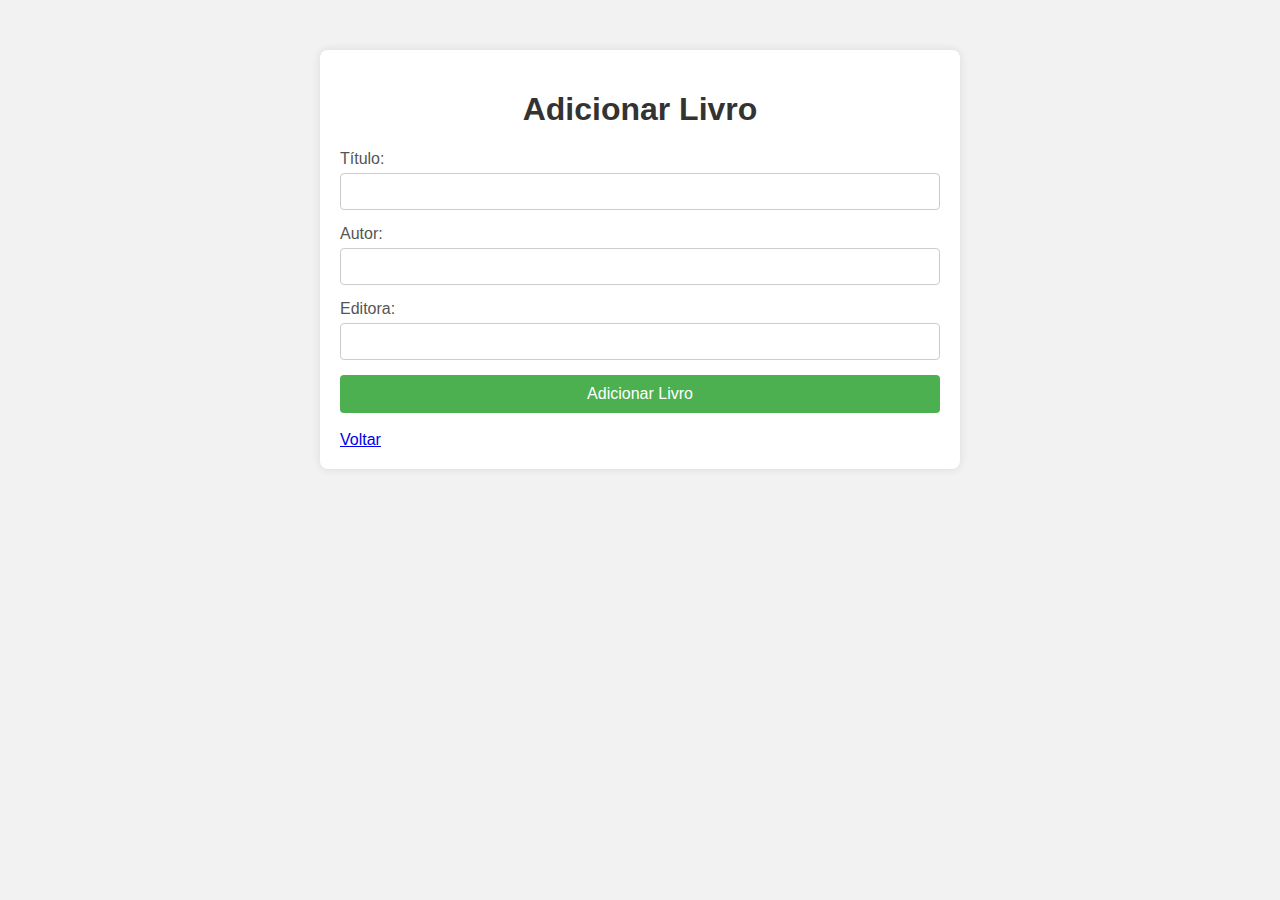
<file: templates/adicionarlivro.html>
<!DOCTYPE html>
<html>
<head>
    <title>Adicionar Livro</title>
    <link rel="stylesheet" type="text/css" href="..//static//adicionarlivro.css">
</head>
<body>
    <div class="container">
        <h1>Adicionar Livro</h1>
        <form action="/adicionarlivro" method="post">
            <label for="titulo">Título:</label>
            <input type="text" id="titulo" name="titulo" required>

            <label for="autor">Autor:</label>
            <input type="text" id="autor" name="autor" required>

            <label for="editora">Editora:</label>
            <input type="text" id="editora" name="editora" required>


            <button type="submit">Adicionar Livro</button>
            <br>
        </form>
        <a href="/login" >Voltar</a>

    </div>
</body>
</html>
</file>
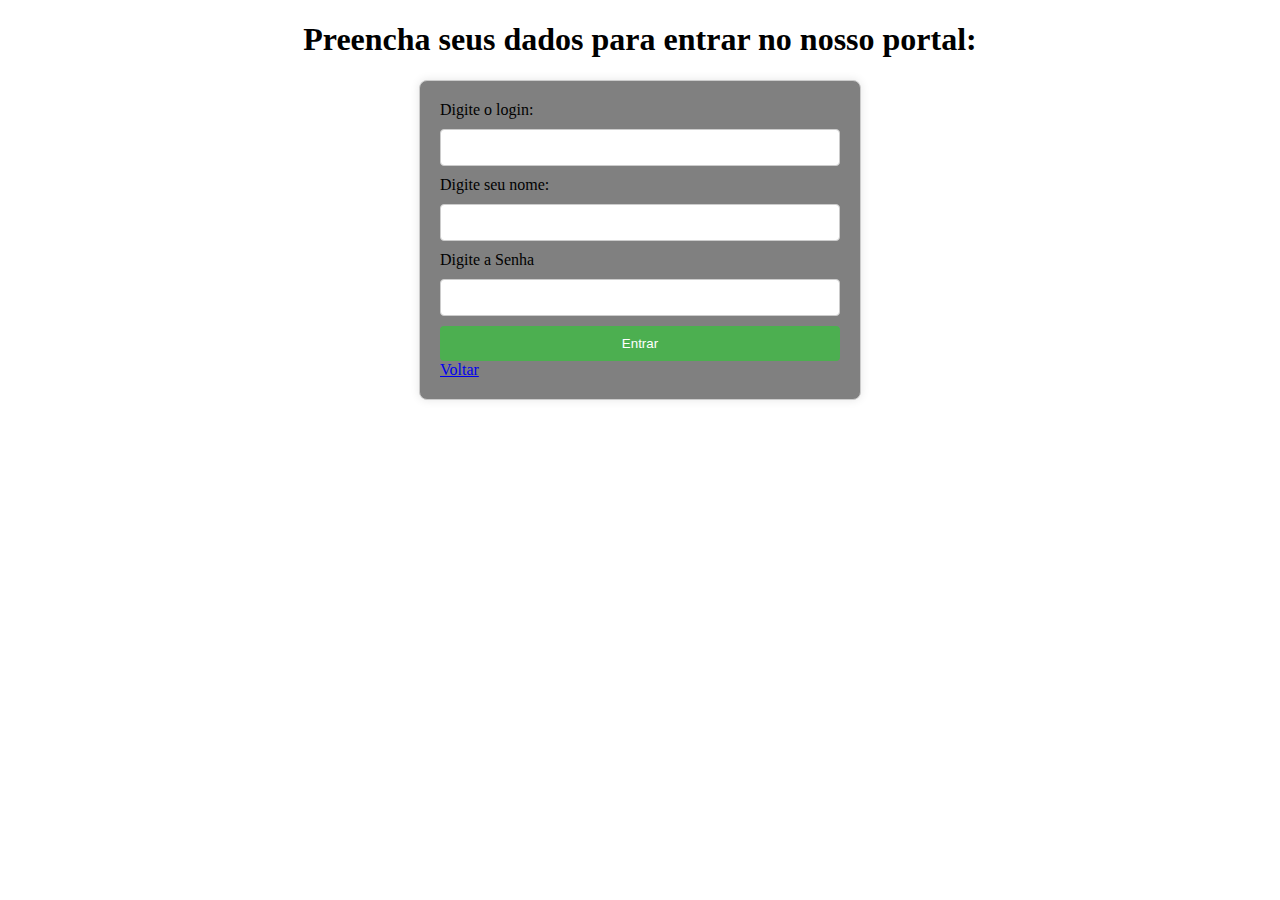
<file: templates/adicionarusuario.html>
<!DOCTYPE html>
<html lang="en">
<head>
    <meta charset="UTF-8">
    <title>Title</title>
     <link rel="stylesheet" href="../static/usuario.css">
</head>
<body>
         <h1>Preencha seus dados para entrar no nosso portal:</h1>
    <form action="/adicionarusuario" method="post">
        <label>Digite o login:</label>
           <input type="text" name="login">
           <br>
        <label>Digite seu nome:</label>
           <input type="text" name="nome">
          <br>
           <labeL>Digite a Senha</label>
               <input type="password" name="senha">
               <br>
        <button type="submit">Entrar</button>
         <a href="/login">Voltar</a>

        </label>
    </form>

</body>
</html>
</file>
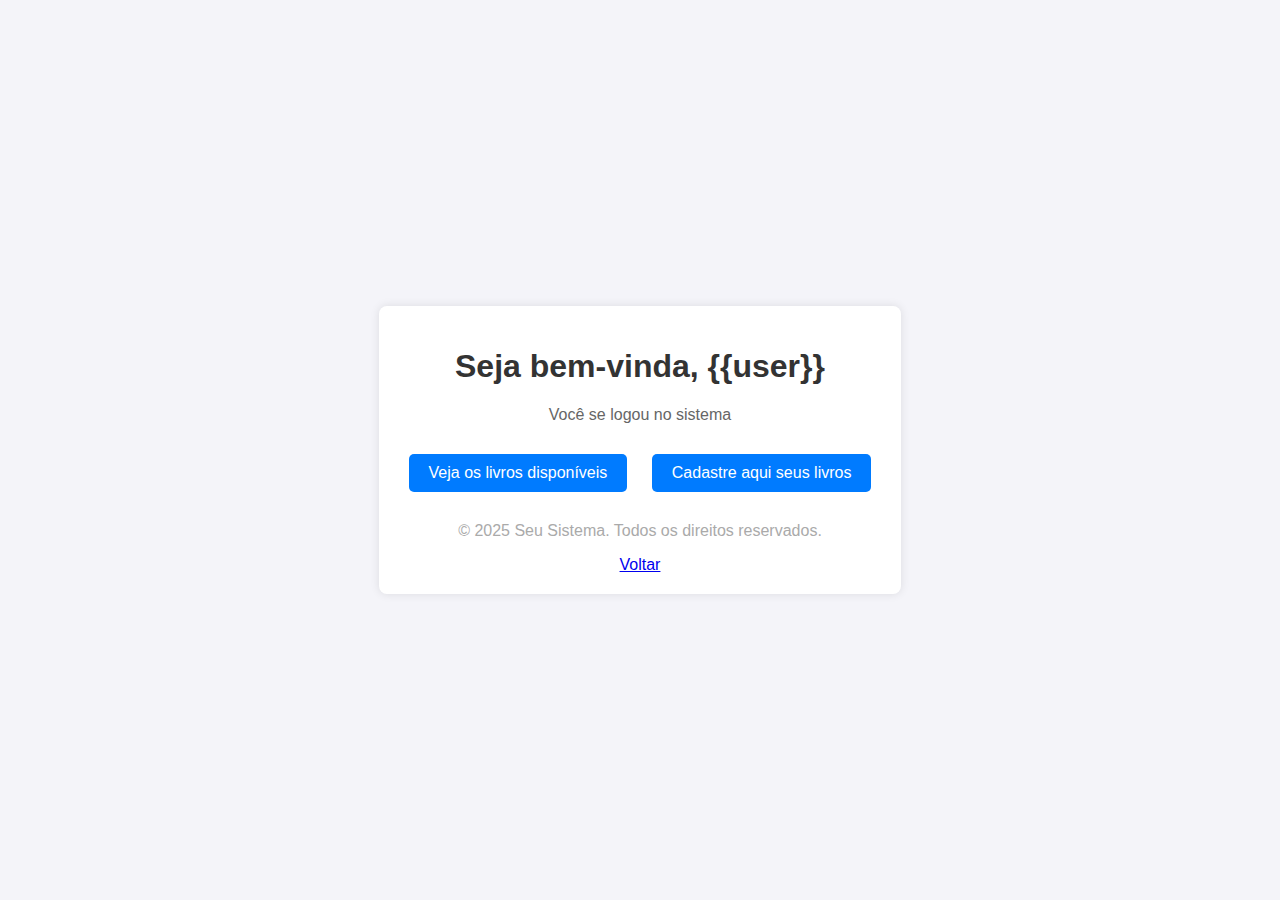
<file: templates/homeuser.html>
<!DOCTYPE html>
<html lang="pt-BR">
<head>
    <meta charset="UTF-8">
    <title>Home Page</title>
    <link rel="stylesheet" href="../static/homeuser.css">
</head>
<body>
    <div class="container">
        <header>
            <h1>Seja bem-vinda, {{user}}</h1>
            <p>Você se logou no sistema</p>
        </header>
        <main>
            <section class="links">
                <a href="/listar_livros" class="button">Veja os livros disponíveis</a>
                <a href="/page_add_livro" class="button">Cadastre aqui seus livros</a>
            </section>
        </main>
        <footer>
            <p>&copy; 2025 Seu Sistema. Todos os direitos reservados.</p>
             <a href='/'>Voltar</a>
        </footer>
    </div>
</body>
</html>
</file>
<file: static/adicionarlivro.css>
/* styles.css */

body {
    font-family: Arial, sans-serif;
    background-color: #f2f2f2;
    margin: 0;
    padding: 0;
}

.container {
    max-width: 600px;
    margin: 50px auto;
    padding: 20px;
    background-color: white;
    border-radius: 8px;
    box-shadow: 0 0 10px rgba(0, 0, 0, 0.1);
}

h1 {
    text-align: center;
    color: #333;
}

form {
    display: flex;
    flex-direction: column;
}

label {
    margin-bottom: 5px;
    color: #555;
}

input[type="text"], input[type="number"], textarea {
    margin-bottom: 15px;
    padding: 10px;
    border: 1px solid #ccc;
    border-radius: 4px;
    box-sizing: border-box;
    width: 100%;
}

textarea {
    resize: vertical;
    height: 100px;
}

button {
    padding: 10px;
    background-color: #4CAF50;
    color: white;
    border: none;
    border-radius: 4px;
    cursor: pointer;
    font-size: 16px;
}

button:hover {
    background-color: #45a049;
}
</file>
<file: static/usuario.css>
/* Estilos gerais para o formulário */
form {
    max-width: 400px;
    margin: 0 auto;
    padding: 20px;
    background-color: grey;
    border: 1px solid #ccc;
    border-radius: 8px;
    box-shadow: 0 0 10px rgba(0, 0, 0, 0.1);
}
h1{
   text-align: center;

}
 .styled-button {
            background-color: #008000; /* Cor de fundo verde */
            border: none; /* Remove bordas */
            color: white; /* Cor do texto */
            padding: 15px 32px; /* Espaçamento interno */
            text-align: center; /* Alinhamento do texto */
            text-decoration: none; /* Remove sublinhado */
            display: inline-block; /* Exibição em linha */
            font-size: 16px; /* Tamanho da fonte */
            margin: 4px 2px; /* Margens */
            cursor: pointer; /* Cursor de ponteiro */
            border-radius: 12px; /* Borda arredondada */
            transition: background-color 0.3s; /* Efeito de transição suave */
        }

        .styled-button:hover {
            background-color: #006400; /* Cor de fundo ao passar o mouse (verde escuro) */
        }
/* Estilos para os campos de entrada */
input[type="text"], input[type="email"], input[type="password"] {
    width: 100%;
    padding: 10px;
    margin: 10px 0;
    border: 1px solid #ccc;
    border-radius: 4px;
    box-sizing: border-box;
}

/* Estilos para o botão de envio */
button {
    width: 100%;
    padding: 10px;
    background-color: #4CAF50;
    color: white;
    border: none;
    border-radius: 4px;
    cursor: pointer;
}

/* Estilos para o botão de envio ao passar o mouse */
button:hover {
    background-color: #45a049;
}
</file>
<file: static/homeuser.css>
body {
    font-family: Arial, sans-serif;
    background-color: #f4f4f9;
    margin: 0;
    padding: 0;
    display: flex;
    justify-content: center;
    align-items: center;
    height: 100vh;
}

.container {
    max-width: 600px;
    margin: auto;
    padding: 20px;
    background: #fff;
    box-shadow: 0 0 10px rgba(0, 0, 0, 0.1);
    border-radius: 8px;
}

header {
    text-align: center;
    margin-bottom: 20px;
}

header h1 {
    color: #333;
}

header p {
    color: #666;
}

.links {
    text-align: center;
}

.button {
    display: inline-block;
    padding: 10px 20px;
    margin: 10px;
    background-color: #007bff;
    color: white;
    text-decoration: none;
    border-radius: 5px;
    transition: background-color 0.3s ease;
}

.button:hover {
    background-color:green ;
}

footer {
    text-align: center;
    margin-top: 20px;
    color: #aaa;
}
</file>
